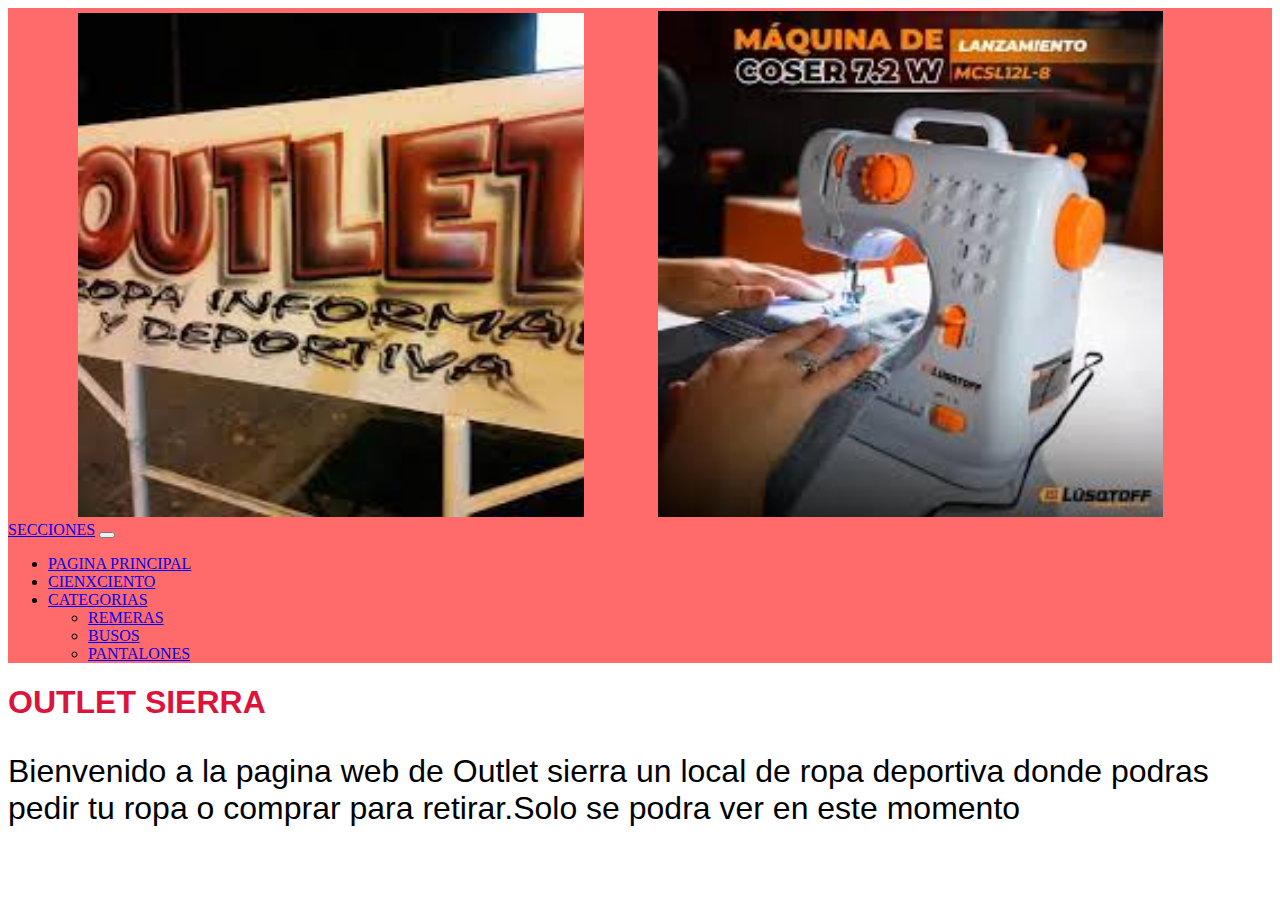
<file: index.html>
<!DOCTYPE html>
<html lang="en">
<head>
    <meta charset="UTF-8">
    <meta name="viewport" content="width=device-width, initial-scale=1.0">
    <title>SEGUNDA PRE-ENTREGA</title>
    <link rel="stylesheet" href="./css/main.css">
    <link href="https://cdn.jsdelivr.net/npm/bootstrap@5.3.0/dist/css/bootstrap.min.css" rel="stylesheet" integrity="sha384-9ndCyUaIbzAi2FUVXJi0CjmCapSmO7SnpJef0486qhLnuZ2cdeRhO02iuK6FUUVM" crossorigin="anonymous">
</head>
<body>
    <header>
        <img src="imagenes/outlet.jpg" alt="outlet">
        <img src="imagenes/maquina de coser.jpg" alt="maquina">

        <nav class="navbar navbar-expand-lg ">
            <div class="container-fluid">
              <a class="navbar-brand" href="#">SECCIONES</a>
              <button class="navbar-toggler" type="button" data-bs-toggle="collapse" data-bs-target="#navbarSupportedContent" aria-controls="navbarSupportedContent" aria-expanded="false" aria-label="Toggle navigation">
                <span class="navbar-toggler-icon"></span>
              </button>
              <div class="collapse navbar-collapse" id="navbarSupportedContent">
                <ul class="navbar-nav me-auto mb-2 mb-lg-0">
                  <li class="nav-item">
                    <a class="nav-link active" aria-current="page" href="index.html">PAGINA PRINCIPAL</a>
                  </li>
                  <li class="nav-item">
                    <a class="nav-link" href="pages/cienxciento.html">CIENXCIENTO</a>
                  </li>
                  <li class="nav-item dropdown">
                    <a class="nav-link dropdown-toggle" href="#" role="button" data-bs-toggle="dropdown" aria-expanded="false">
                      CATEGORIAS
                    </a>
                    <ul class="dropdown-menu">
                      <li><a class="dropdown-item" href="pages/remeras.html">REMERAS</a></li>
                      <li><a class="dropdown-item" href="pages/busos.html">BUSOS</a></li>
                      <li><a class="dropdown-item" href="pages/pantalones.html">PANTALONES</a></li>
                    </ul>
                  </li>
                  
                </ul>
                
              </div>
            </div>
          </nav>
     </header>
     <script src="https://cdn.jsdelivr.net/npm/bootstrap@5.3.0/dist/js/bootstrap.bundle.min.js" integrity="sha384-geWF76RCwLtnZ8qwWowPQNguL3RmwHVBC9FhGdlKrxdiJJigb/j/68SIy3Te4Bkz" crossorigin="anonymous"></script>
     
     <main>
        <h1 style="color: crimson;"">OUTLET SIERRA</h1>
        <p> Bienvenido a la pagina web de Outlet sierra un local de ropa deportiva donde podras pedir tu ropa o comprar para retirar.Solo se podra ver en este momento</p>
    
</body>
</html>
</file>
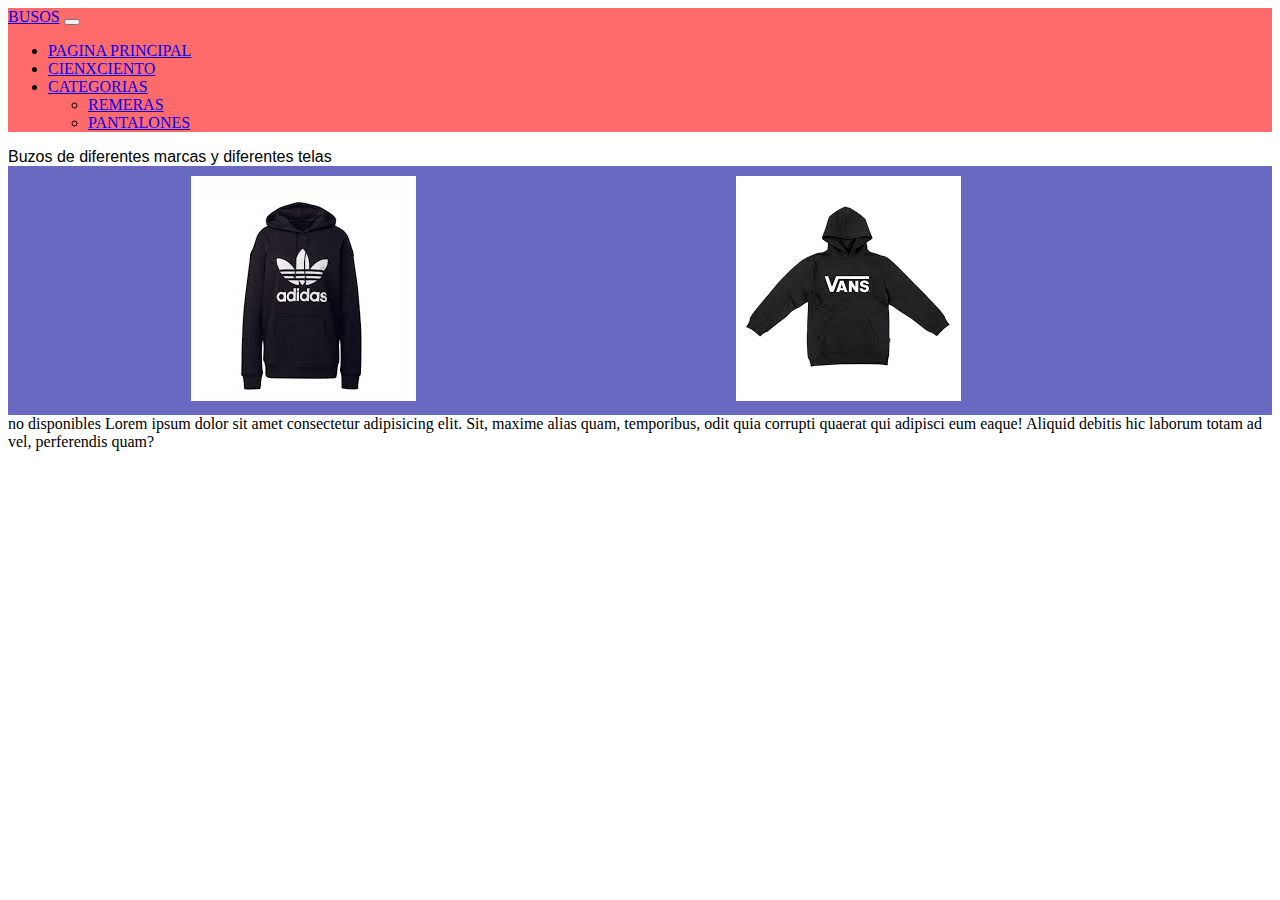
<file: pages/busos.html>
<!DOCTYPE html>
<html lang="en">
<head>
    <meta charset="UTF-8">
    <meta name="viewport" content="width=device-width, initial-scale=1.0">
    <title>BUSOS</title>
    <link href="https://cdn.jsdelivr.net/npm/bootstrap@5.3.0/dist/css/bootstrap.min.css" rel="stylesheet" integrity="sha384-9ndCyUaIbzAi2FUVXJi0CjmCapSmO7SnpJef0486qhLnuZ2cdeRhO02iuK6FUUVM" crossorigin="anonymous">
    <link rel="stylesheet" href="./../css/main.css">
</head>
<body>
    <header>
        
        <nav class="navbar navbar-expand-lg bg-body-tertiary">
            <div class="container-fluid">
              <a class="navbar-brand" href="#">BUSOS</a>
              <button class="navbar-toggler" type="button" data-bs-toggle="collapse" data-bs-target="#navbarSupportedContent" aria-controls="navbarSupportedContent" aria-expanded="false" aria-label="Toggle navigation">
                <span class="navbar-toggler-icon"></span>
              </button>
              <div class="collapse navbar-collapse" id="navbarSupportedContent">
                <ul class="navbar-nav me-auto mb-2 mb-lg-0">
                  <li class="nav-item">
                    <a class="nav-link active" aria-current="page" href="./../index.html">PAGINA PRINCIPAL</a>
                  </li>
                  <li class="nav-item">
                    <a class="nav-link" href="./../pages/cienxciento.html">CIENXCIENTO</a>
                  </li>
                  <li class="nav-item dropdown">
                    <a class="nav-link dropdown-toggle" href="#" role="button" data-bs-toggle="dropdown" aria-expanded="false">
                      CATEGORIAS 
                    </a>
                    <ul class="dropdown-menu">
                      <li><a class="dropdown-item" href="./../pages/remeras.html">REMERAS</a></li>
                      <li><a class="dropdown-item" href="./../pages/pantalones.html">PANTALONES</a></li>
                      
                    </ul>
                  </li>
                  </div>
            </div>
          </nav>
    </header>
    
    <script src="https://cdn.jsdelivr.net/npm/bootstrap@5.3.0/dist/js/bootstrap.bundle.min.js" integrity="sha384-geWF76RCwLtnZ8qwWowPQNguL3RmwHVBC9FhGdlKrxdiJJigb/j/68SIy3Te4Bkz" crossorigin="anonymous"></script>
    <main>
       Buzos de diferentes marcas y diferentes telas
     </main>
     <div class="contenedor">
      <div class="hijos"><img src="./../imagenes/buzo ejemplo.jpg" alt=""></div>
      <div class="hijos"><img src="./../imagenes/busos 2.jpg" alt=""></div>
      
     </div>
    
     <footer>
        no disponibles
        Lorem ipsum dolor sit amet consectetur adipisicing elit. Sit, maxime alias quam, temporibus, odit quia corrupti quaerat qui adipisci eum eaque! Aliquid debitis hic laborum totam ad vel, perferendis quam?
     </footer>
</body>
</html>
</file>
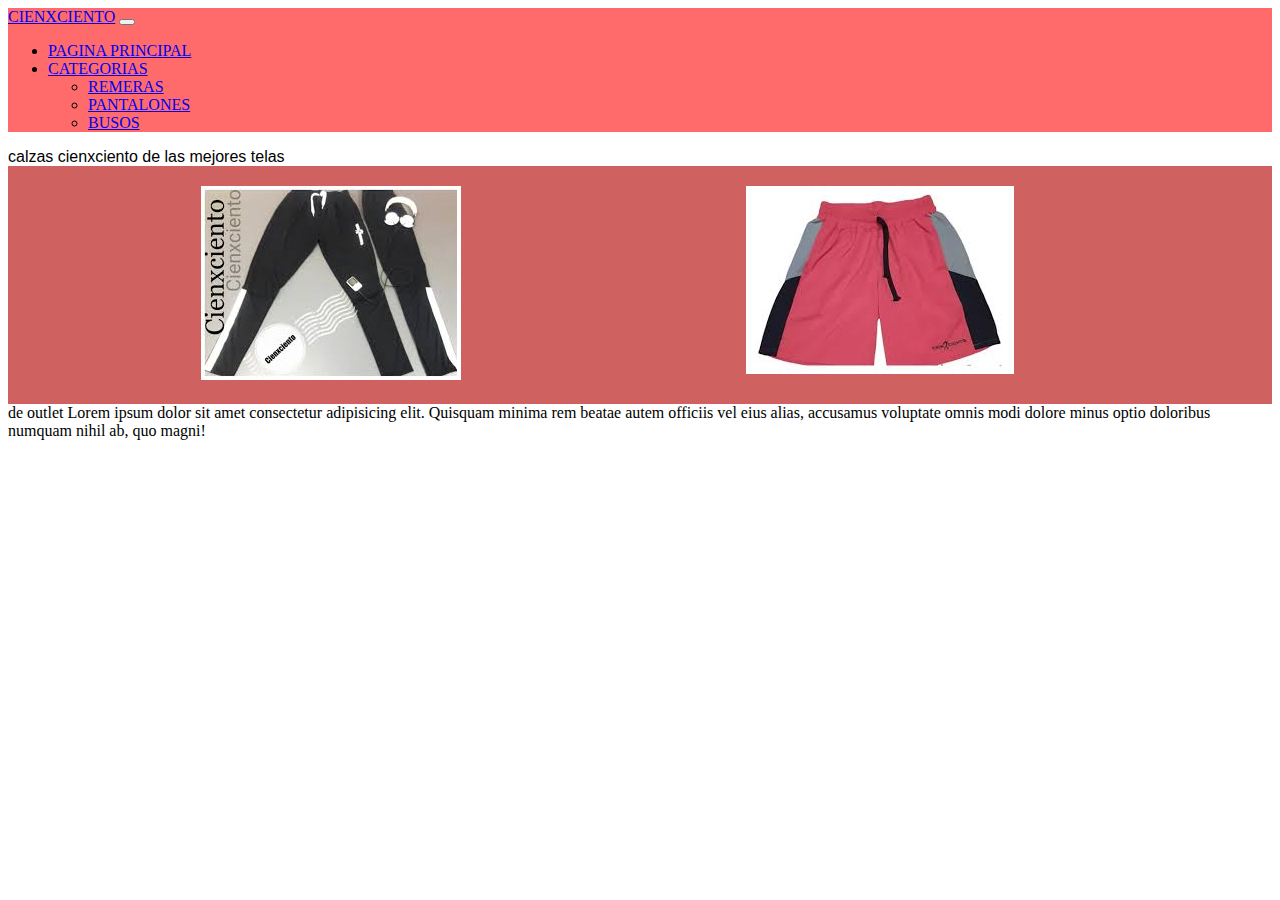
<file: pages/cienxciento.html>
<!DOCTYPE html>
<html lang="en">
<head>
    <meta charset="UTF-8">
    <meta name="viewport" content="width=device-width, initial-scale=1.0">
    <title>CIENXCIENTO</title>
    <link href="https://cdn.jsdelivr.net/npm/bootstrap@5.3.0/dist/css/bootstrap.min.css" rel="stylesheet" integrity="sha384-9ndCyUaIbzAi2FUVXJi0CjmCapSmO7SnpJef0486qhLnuZ2cdeRhO02iuK6FUUVM" crossorigin="anonymous">
    <link rel="stylesheet" href="./../css/main.css">
</head>
<body>
    <header>
        
        <nav class="navbar navbar-expand-lg ">
            <div class="container-fluid">
              <a class="navbar-brand" href="#">CIENXCIENTO</a>
              <button class="navbar-toggler" type="button" data-bs-toggle="collapse" data-bs-target="#navbarSupportedContent" aria-controls="navbarSupportedContent" aria-expanded="false" aria-label="Toggle navigation">
                <span class="navbar-toggler-icon"></span>
              </button>
              <div class="collapse navbar-collapse" id="navbarSupportedContent">
                <ul class="navbar-nav me-auto mb-2 mb-lg-0">
                  <li class="nav-item">
                    <a class="nav-link active" aria-current="page" href="./../index.html">PAGINA PRINCIPAL</a>
                  </li>
                 
                  <li class="nav-item dropdown">
                    <a class="nav-link dropdown-toggle" href="#" role="button" data-bs-toggle="dropdown" aria-expanded="false">
                      CATEGORIAS 
                    </a>
                    <ul class="dropdown-menu">
                      <li><a class="dropdown-item" href="./../pages/remeras.html">REMERAS</a></li>
                      <li><a class="dropdown-item" href="./../pages/pantalones.html">PANTALONES</a></li>
                      <li><a class="dropdown-item" href="./../pages/busos.html">BUSOS</a></li>
                      
                    </ul>
                  </li>
                  </div>
            </div>
          </nav>
    </header>
    
    <script src="https://cdn.jsdelivr.net/npm/bootstrap@5.3.0/dist/js/bootstrap.bundle.min.js" integrity="sha384-geWF76RCwLtnZ8qwWowPQNguL3RmwHVBC9FhGdlKrxdiJJigb/j/68SIy3Te4Bkz" crossorigin="anonymous"></script>
    <main>calzas cienxciento de las mejores telas  </main>
    <div class="x">
      <div class="l"><img src="./../imagenes/cienx2.jpg" alt=""></div>
      <div class="l"><img src="./../imagenes/cienxciento ejemplo.jpg" alt=""></div>
    </div>
    <footer> de outlet
      Lorem ipsum dolor sit amet consectetur adipisicing elit. Quisquam minima rem beatae autem officiis vel eius alias, accusamus voluptate omnis modi dolore minus optio doloribus numquam nihil ab, quo magni!
    </footer>
</body>
</html>
</file>
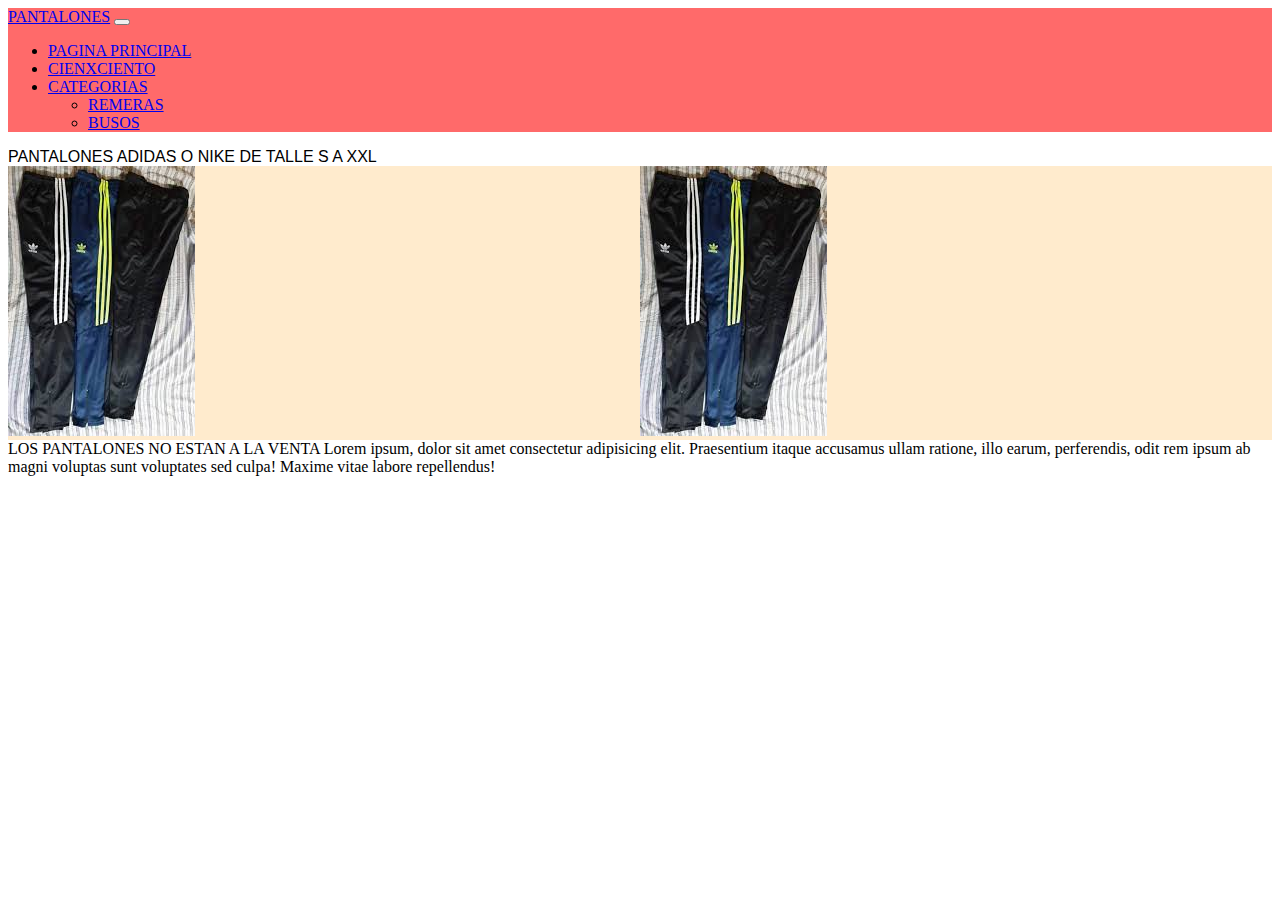
<file: pages/pantalones.html>
<!DOCTYPE html>
<html lang="en">
<head>
    <meta charset="UTF-8">
    <meta name="viewport" content="width=device-width, initial-scale=1.0">
    <title>PANTALONES</title>
    <link href="https://cdn.jsdelivr.net/npm/bootstrap@5.3.0/dist/css/bootstrap.min.css" rel="stylesheet" integrity="sha384-9ndCyUaIbzAi2FUVXJi0CjmCapSmO7SnpJef0486qhLnuZ2cdeRhO02iuK6FUUVM" crossorigin="anonymous">
   <link rel="stylesheet" href="./../css/main.css">
</head>
<body>
    <header>
        
        <nav class="navbar navbar-expand-lg bg-body-tertiary">
            <div class="container-fluid">
              <a class="navbar-brand" href="#">PANTALONES</a>
              <button class="navbar-toggler" type="button" data-bs-toggle="collapse" data-bs-target="#navbarSupportedContent" aria-controls="navbarSupportedContent" aria-expanded="false" aria-label="Toggle navigation">
                <span class="navbar-toggler-icon"></span>
              </button>
              <div class="collapse navbar-collapse" id="navbarSupportedContent">
                <ul class="navbar-nav me-auto mb-2 mb-lg-0">
                  <li class="nav-item">
                    <a class="nav-link active" aria-current="page" href="./../index.html">PAGINA PRINCIPAL</a>
                  </li>
                  <li class="nav-item">
                    <a class="nav-link" href="./../pages/cienxciento.html">CIENXCIENTO</a>
                  </li>
                  <li class="nav-item dropdown">
                    <a class="nav-link dropdown-toggle" href="#" role="button" data-bs-toggle="dropdown" aria-expanded="false">
                      CATEGORIAS 
                    </a>
                    <ul class="dropdown-menu">
                      <li><a class="dropdown-item" href="./../pages/remeras.html">REMERAS</a></li>
                      <li><a class="dropdown-item" href="./../pages/busos.html">BUSOS</a></li>
                      
                    </ul>
                  </li>
                  </div>
            </div>
          </nav>
    </header>
    <script src="https://cdn.jsdelivr.net/npm/bootstrap@5.3.0/dist/js/bootstrap.bundle.min.js" integrity="sha384-geWF76RCwLtnZ8qwWowPQNguL3RmwHVBC9FhGdlKrxdiJJigb/j/68SIy3Te4Bkz" crossorigin="anonymous"></script>
    <main>PANTALONES ADIDAS O NIKE DE TALLE S A XXL</main>
    <div class="no">
      <div class="si"><img src="./../imagenes/pantalon ejemplo.jpg" alt=""></div>
      <div class="si"><img src="./../imagenes/pantalon ejemplo.jpg" alt=""></div>
    </div>
    <footer> LOS PANTALONES NO ESTAN A LA VENTA
      Lorem ipsum, dolor sit amet consectetur adipisicing elit. Praesentium itaque accusamus ullam ratione, illo earum, perferendis, odit rem ipsum ab magni voluptas sunt voluptates sed culpa! Maxime vitae labore repellendus! </footer>
</body>
</html>
</file>
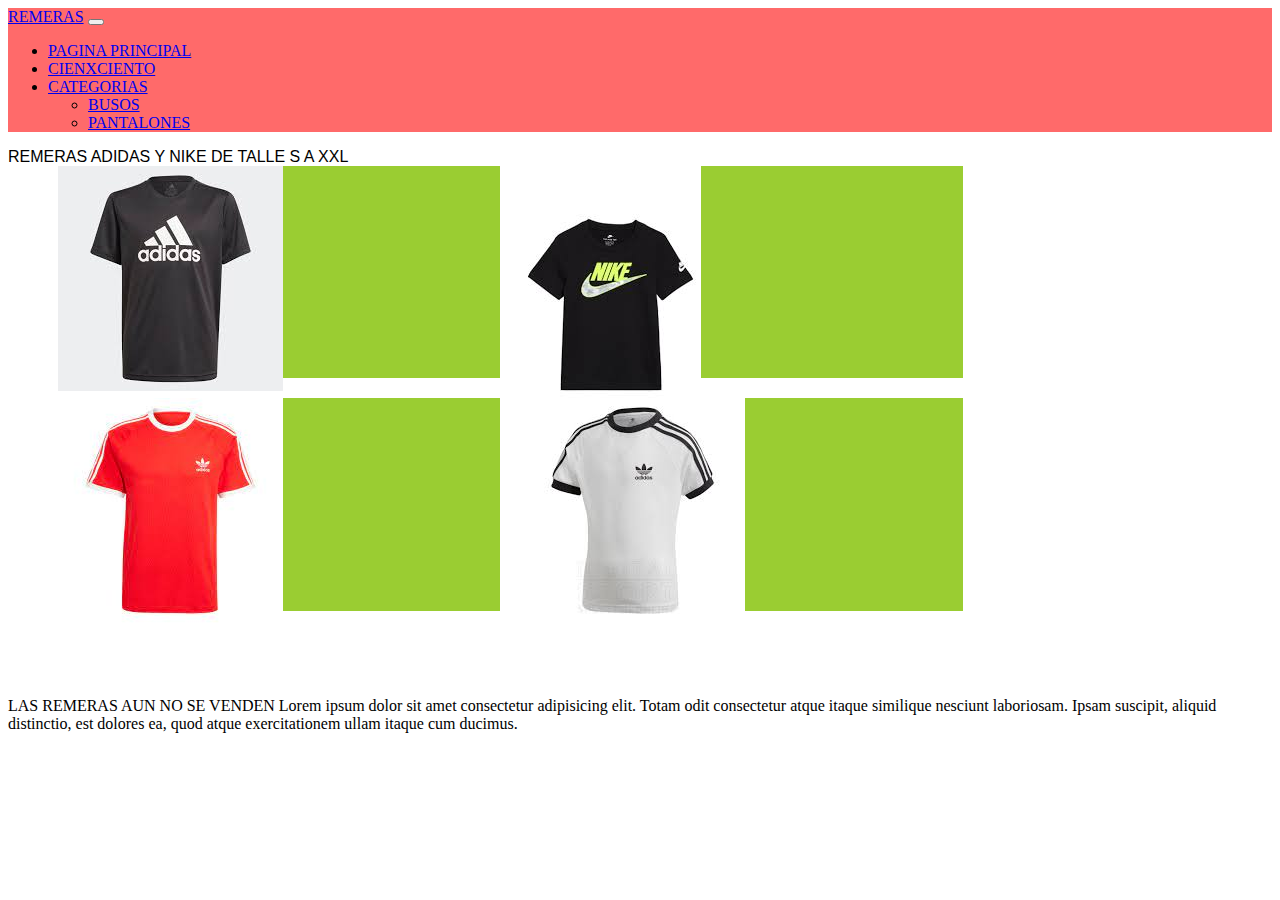
<file: pages/remeras.html>
<!DOCTYPE html>
<html lang="en">
<head>
    <meta charset="UTF-8">
    <meta name="viewport" content="width=device-width, initial-scale=1.0">
    <title>REMERAS</title>
    <link rel="stylesheet" href="./../css/main.css">
    <link href="https://cdn.jsdelivr.net/npm/bootstrap@5.3.0/dist/css/bootstrap.min.css" rel="stylesheet" integrity="sha384-9ndCyUaIbzAi2FUVXJi0CjmCapSmO7SnpJef0486qhLnuZ2cdeRhO02iuK6FUUVM" crossorigin="anonymous">
</head>
<body>
    <header>
     
        <nav class="navbar navbar-expand-lg bg-body-tertiary">
            <div class="container-fluid">
              <a class="navbar-brand" href="#">REMERAS</a>
              <button class="navbar-toggler" type="button" data-bs-toggle="collapse" data-bs-target="#navbarSupportedContent" aria-controls="navbarSupportedContent" aria-expanded="false" aria-label="Toggle navigation">
                <span class="navbar-toggler-icon"></span>
              </button>
              <div class="collapse navbar-collapse" id="navbarSupportedContent">
                <ul class="navbar-nav me-auto mb-2 mb-lg-0">
                  <li class="nav-item">
                    <a class="nav-link active" aria-current="page" href="./../index.html">PAGINA PRINCIPAL</a>
                  </li>
                  <li class="nav-item">
                    <a class="nav-link" href="./../pages/cienxciento.html">CIENXCIENTO</a>
                  </li>
                  <li class="nav-item dropdown">
                    <a class="nav-link dropdown-toggle" href="#" role="button" data-bs-toggle="dropdown" aria-expanded="false">
                      CATEGORIAS 
                    </a>
                    <ul class="dropdown-menu">
                      <li><a class="dropdown-item" href="./../pages/busos.html">BUSOS</a></li>
                      <li><a class="dropdown-item" href="./../pages/pantalones.html">PANTALONES</a></li>
                      
                    </ul>
                  </li>
                  </div>
            </div>
          </nav>
    </header>
    <script src="https://cdn.jsdelivr.net/npm/bootstrap@5.3.0/dist/js/bootstrap.bundle.min.js" integrity="sha384-geWF76RCwLtnZ8qwWowPQNguL3RmwHVBC9FhGdlKrxdiJJigb/j/68SIy3Te4Bkz" crossorigin="anonymous"></script>
    <main><div>REMERAS ADIDAS Y NIKE DE TALLE S A XXL</div></main>
    <div class="camisetas">
      <div class="remeras"><img src="./../imagenes/remera adidas ejemplo.jpg" alt=""></div>
      <div class="remeras"><img src="./../imagenes/remera2.jpg" alt=""></div>
      <div class="remeras"><img src="./../imagenes/remera3.jpg" alt=""></div>
      <div class="remeras"><img src="./../imagenes/remera 4.jpg" alt=""></div>
    </div>
    <footer> LAS REMERAS AUN NO SE VENDEN
      Lorem ipsum dolor sit amet consectetur adipisicing elit. Totam odit consectetur atque itaque similique nesciunt laboriosam. Ipsam suscipit, aliquid distinctio, est dolores ea, quod atque exercitationem ullam itaque cum ducimus. </footer>
</body>
</html>
</file>
<file: css/main.css>
/*reset*/


 header img{
    text-align: center;
    margin-top: 3px;
    margin-left: 70px;
    width: 40%;
    height: 70%;
    object-fit: cover;
    }
  header{
    background-color: rgba(255, 0, 0, 0.583);
}

  main p{
   width: 100%;
   height: 30%;
   font-size: xx-large;
}
  main{
    font-family: 'Gill Sans', 'Gill Sans MT', Calibri, 'Trebuchet MS', sans-serif;
  }

.contenedor{
 display: flex;
 background-color: rgb(105, 105, 194);
 flex-direction: row-reverse;
 
}
 
 .hijos{
    width: 40%;
    height: 70%;
    margin: 10px;
    padding-right: 20px;
 }

 
.x{
background-color: rgb(207, 97, 97);
display: flex;
flex-direction: row-reverse;

}

.l{
    border-color: black;
    width: 40%;
    height: 100%;
    margin: 20px;
    
}

.camisetas{
    display: grid;
   grid-template-columns: 50% 50%;
   grid-template-rows: 40% 40%;
   margin-left: 50px
   
}
 
.camisetas{
 gap: 20px;
 height: 70%;
 justify-content: space-around;
 width: 70%;
   }


.remeras{
background-color: yellowgreen;
border-color: black;
}

.no{
    display: flex;
 flex-direction: row;
 
}

.si{
 gap: 50px;
 height: 50%;
 width: 80%;
 background-color: blanchedalmond;
}

.footer{
    font-size: xx-large;
}
</file>
